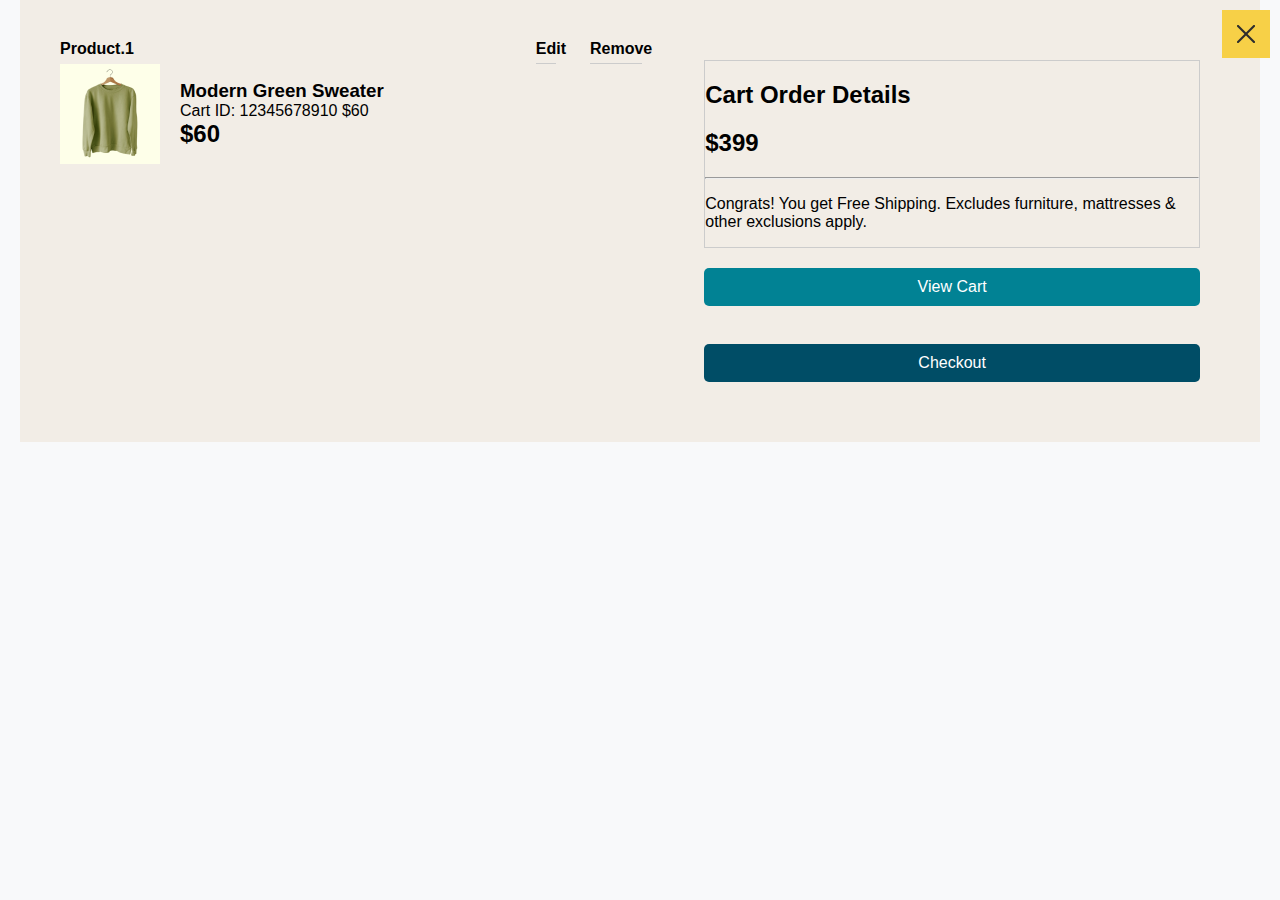
<file: src/html/cart_popup.html>
<!DOCTYPE html>
<html lang="en">
  <head>
    <meta charset="UTF-8" />
    <meta name="viewport" content="width=device-width, initial-scale=1.0" />
    <title>Document</title>
    <link rel="stylesheet" href="../css/cart_popup.css" />
  </head>
  <body>
    <div class="container">
      <div class="close">
        <img src="../assets/images/Cross.png" alt="Close" />
      </div>
      <div class="cart">
        <div class="cartproduct">
          <div class="carttitle">
            <div class="title">
              <div class="title-group">
                <h4>Product.1</h4>
              </div>
              <div class="action">
                <div class="title-group">
                  <h4>Edit</h4>
                  <hr />
                </div>
                <div class="title-group">
                  <h4>Remove</h4>
                  <hr />
                </div>
              </div>
            </div>
          </div>
          <div class="cartdetail">
            <img src="../assets/images/productcard1.png" alt="Product" />
            <div class="detail">
              <h3>Modern Green Sweater</h3>
              <p>Cart ID: 12345678910 $60</p>
              <h2>$60</h2>
            </div>
          </div>
        </div>

        <div class="checkout">
          <div class="checkoutdetail">
            <h2>Cart Order Details</h2>
            <h2>$399</h2>
            <hr />
            <p>
              Congrats! You get Free Shipping. Excludes furniture, mattresses &
              other exclusions apply.
            </p>
          </div>
          <div class="buttoncheckout">
            <button class="rounded-button1">View Cart</button><br />
            <button class="rounded-button2">Checkout</button>
          </div>
        </div>
      </div>
    </div>
  </body>
</html>
</file>
<file: src/css/cart_popup.css>
body {
  margin: 0;
  font-family: Arial, sans-serif;
  background-color: #f8f9fa;
}

.container {
  max-width: 1200px;
  margin: 0 auto;
  padding: 20px;
  background-color: #f2ede6;
}
body {
  margin: 0;
  padding: 0;
  font-family: Arial, sans-serif;
}

.close {
  position: absolute;
  top: 10px;
  right: 10px;
}

.cart {
  display: flex;
  justify-content: space-between;
  align-items: flex-start;
  padding: 20px;
  gap: 20px;
}

.cartproduct {
  display: block;
}
.checkout {
  flex: 1;
  padding: 20px;
  box-sizing: border-box;
}

.carttitle {
  display: flex;
  flex-direction: column;
  gap: 10px;
}

.title-group {
  display: flex;
  flex-direction: column;
  align-items: flex-start;
}

.title-group h4 {
  display: inline-block;
  margin: 0;
}

.title-group hr {
  width: calc(100% - 10px);
  margin: 0;
  border: 0;
  border-top: 1px solid #ccc;
  margin-top: 5px;
}

.cartdetail {
  display: flex;
  gap: 20px;
  align-items: center;
}

.cartdetail img {
  max-width: 150px;
  height: auto;
}

.detail {
  flex: 1;
}

.detail h3,
.detail p,
.detail h2 {
  margin: 0;
}

.checkoutdetail {
  border: 1px solid #ccc;
}

.buttoncheckout {
  display: flex;
  flex-direction: column;
  gap: 10px;
  margin-top: 20px;
}

.rounded-button1,
.rounded-button2 {
  background-color: #018294;
  color: white;
  border: none;
  padding: 10px 20px;
  font-size: 16px;
  cursor: pointer;
  border-radius: 5px;
  transition: background-color 0.3s;
}

.rounded-button2 {
  background-color: #004d66;
}

.rounded-button1:hover,
.rounded-button2:hover {
  background-color: #016c77;
}
.title {
  display: flex;
}
.action {
  margin-left: 390px;
  float: right;
  display: flex;
}
.action .title-group {
  margin: 0 12px;
}
</file>
